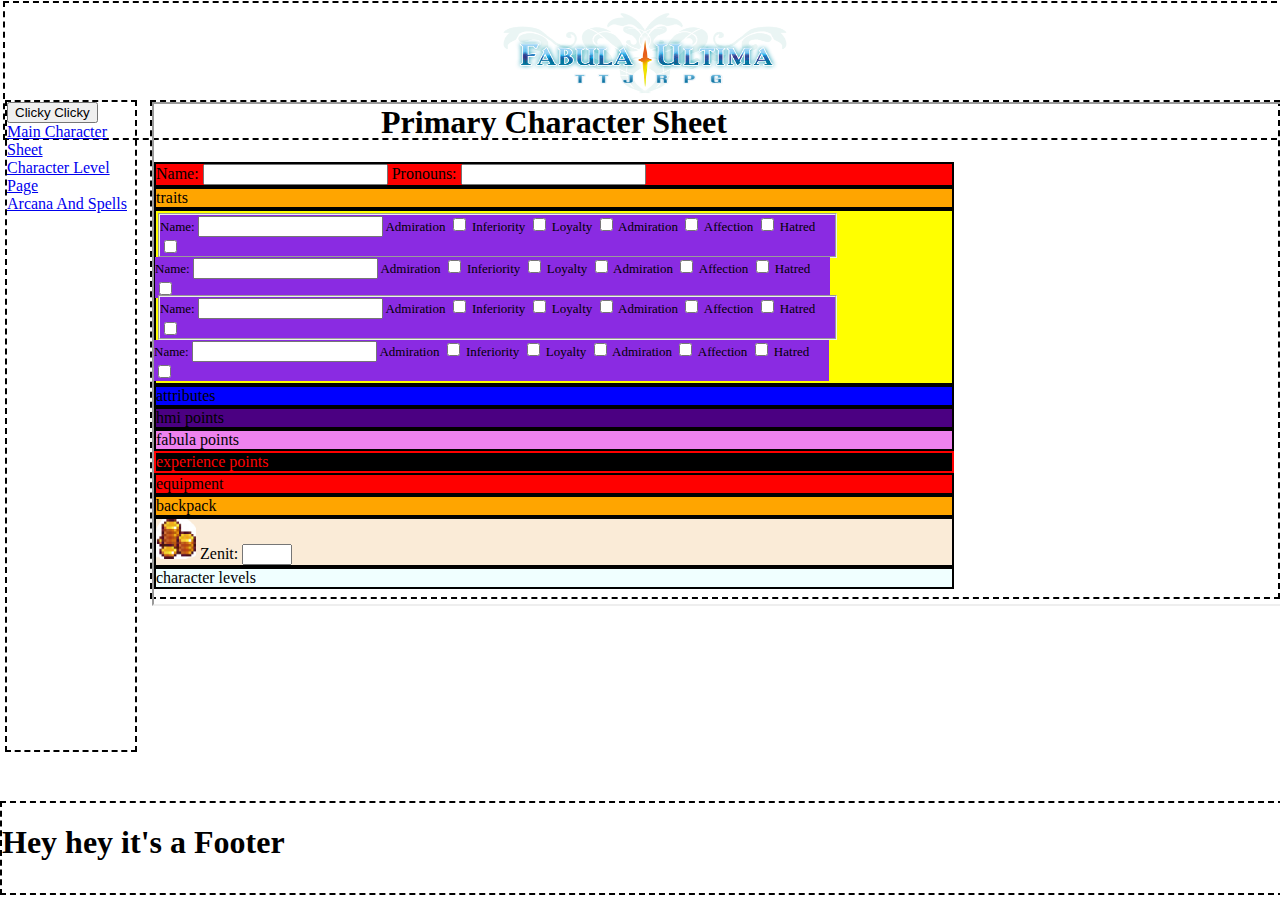
<file: index.html>
<html>
    <head>
        <title>Dynamic Fabula Ultima Character Sheet</title>
        <link rel="stylesheet" href="style.css">
        <script src="app.js"></script>
    </head>
    <body>
<div id ="root_div" > 
        <div id="root_div_banner">
           <center> <img src="images/fu-logo-trasp.png"  width="300" height="100"></center>
        </div>
        
        <div id="root_div_menu">            <button onclick="doTheThang()">Clicky Clicky</button><br>
            <a href="primaryCharacterSheet.html" target="primary_display">Main Character Sheet</a><br>
            <a href="charLevelPage.html" target="primary_display">Character Level Page</a><br>
            <a href="arcanaAndSpells.html" target="primary_display">Arcana And Spells</a><br>
        </div>

        <div  id="root_div_main" >
           
            <iframe id="target_frame" name="primary_display" src="primaryCharacterSheet.html" title="Main Character Sheet" style=" black;"></iframe>
            
        </div>

        <div id="root_div_footer" name="main_div_footer"> <h1>Hey hey it's a Footer</h1></div>
</div>
</body>

</html>
</file>
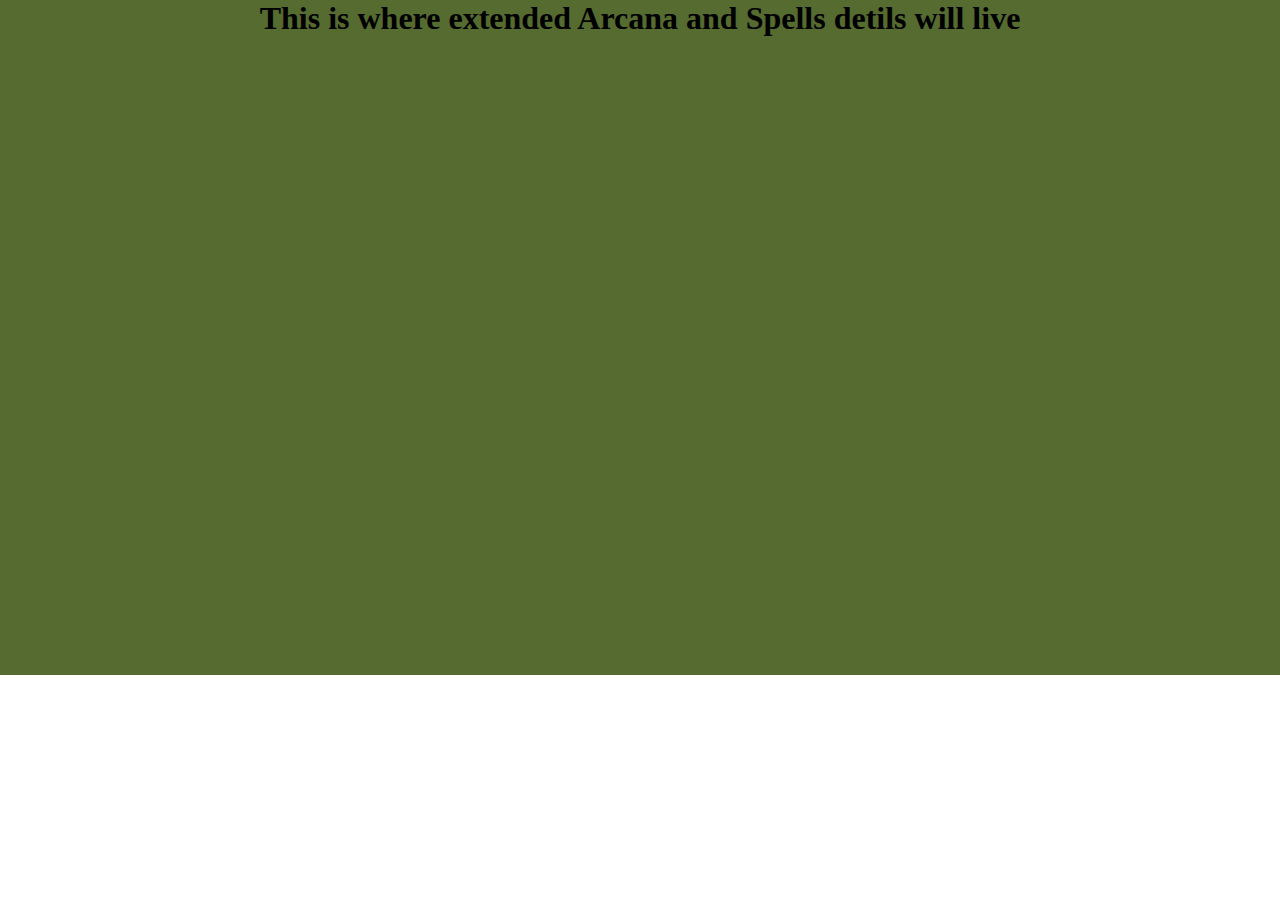
<file: arcanaAndSpells.html>
<html>
    <head>
        <link rel="stylesheet" href="style.css">
        <script src="app.js"></script>
    </head>
    <body>
        <div id="main_div" class="details_area">
            <center><h1>This is where extended Arcana and Spells detils will live</h1></center>
        </div>
    </body>
</html>
</file>
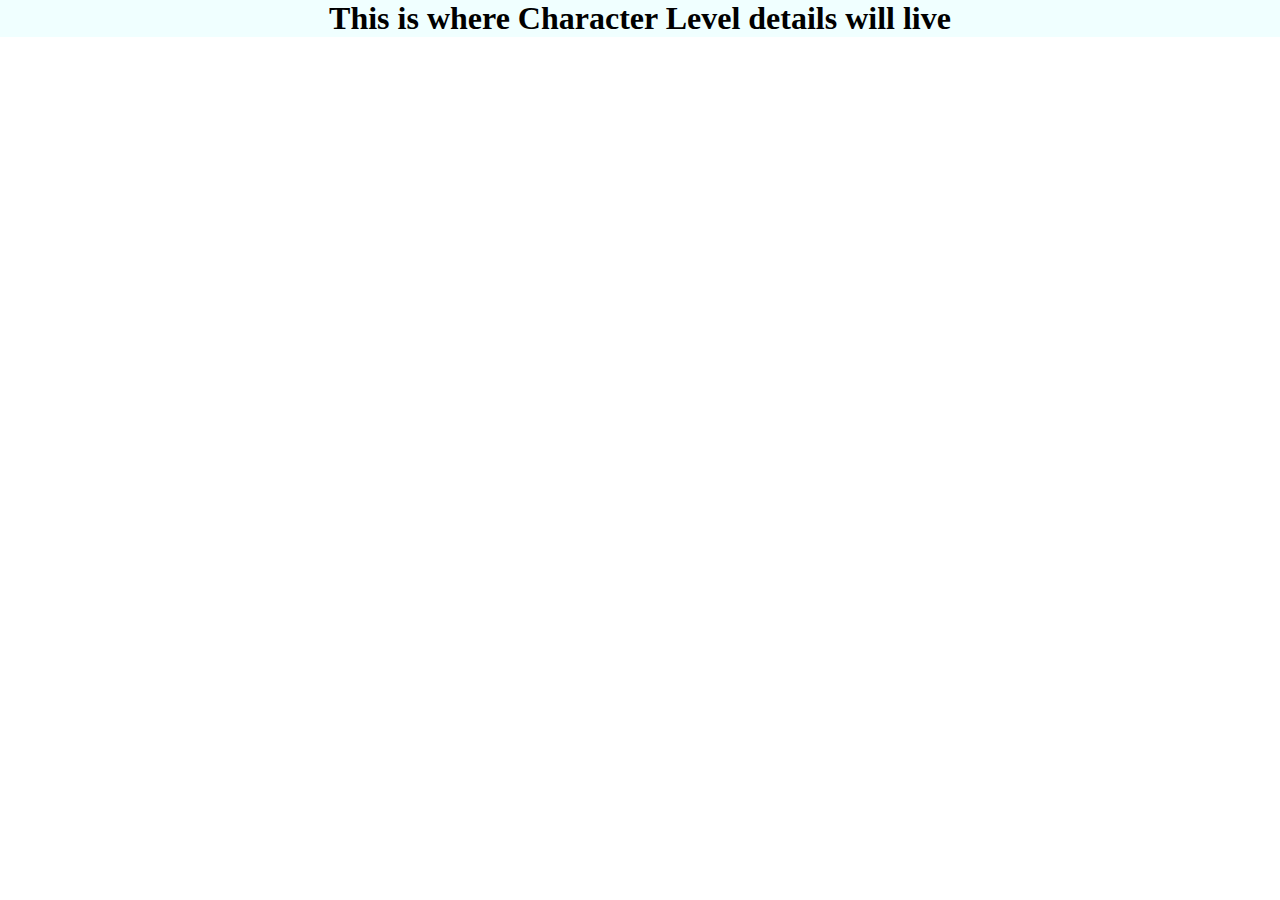
<file: charLevelPage.html>
<html>
    <head>

        <link rel="stylesheet" href="style.css">
        <script src="charactersheet.js"></script>
    </head>
    <body>
        <div id="sheet_div" class="details_area">
            <center><h1>This is where Character Level details will live</h1></center>
        </div>
    </body>
</html>
</file>
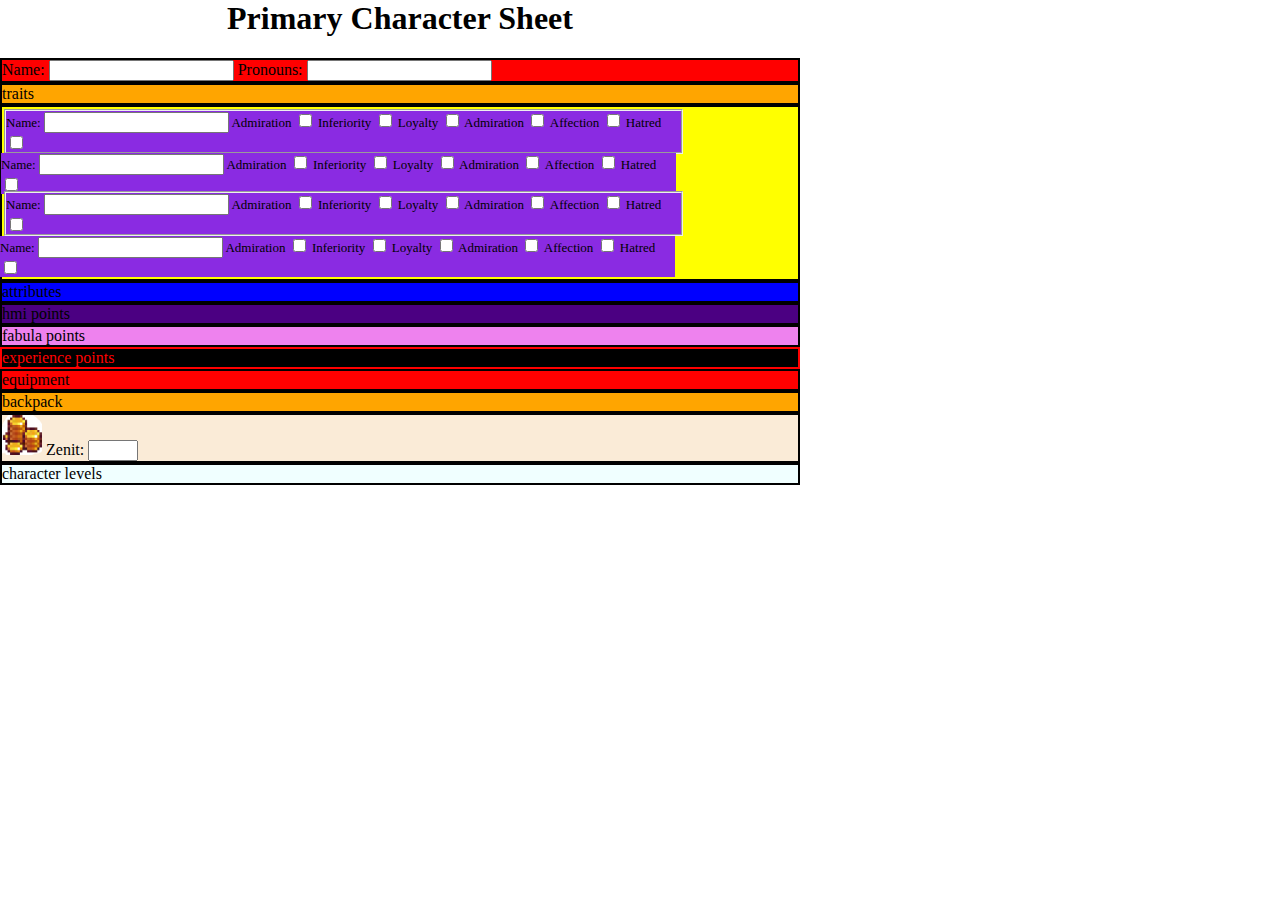
<file: primaryCharacterSheet.html>
<html>
    <head>
        <link rel="stylesheet" href="style.css">
        <script src="app.js"></script>
    </head>
    <body>
        <div id="primary_cs_frame" class="" >
            <center><h1>Primary Character Sheet</h1></center>

            <div id="identity"  class="details_area"  style="border: 2px; border-style: solid;">
                <label for="name">Name:</label>
                <input id="name" name="name" type="text" />

                <label for="pronouns"> Pronouns:</label>
                <input id="pronouns" name="pronouns" type="text" />
            </div>
    
            <div id="traits" class="details_area" height="20" width="20" style="border: 2px; border-style: solid;">
                traits
            </div>

            <div id="bonds" class="details_area" height="20" width="20" style="border: 2px; border-style: solid;">
                <div id="bond_A" class="bond_secTL">
                    <label for="bond_A_name">Name:</label>
                    <input id="bond_A_name" name="bond_A_name" type="text" />
                   <label for="bond_A_admire">Admiration</label>
                   <input type="checkbox" name="bond_A_admire" id="bond_A_admire" />
                    <label for="bond_A_infer">Inferiority</label>
                    <input type="checkbox" name="bond_A_infer" id="bond_A_infer" />
                    <label for="bond_A_loyal">Loyalty</label>
                    <input type="checkbox" name="bond_A_loyal" id="bond_A_loyal" />
                    <label for="bond_A_mistrust">Admiration</label>
                    <input type="checkbox" name="bond_A_mistrust" id="bond_A_mistrust" />
                    <label for="bond_A_affect">Affection</label>
                    <input type="checkbox" name="bond_A_affect" id="bond_A_affect" />
                    <label for="bond_A_hate">Hatred</label>
                    <input type="checkbox" name="bond_A_hate" id="bond_A_hate" />
                </div>

                <div id="bond_B"  class="bond_secTR">
                    <label for="bond_B_name">Name:</label>
                    <input id="bond_B_name" name="bond_B_name" type="text" />
                    <label for="bond_B_admire">Admiration</label>
                    <input type="checkbox" name="bond_B_admire" id="bond_B_admire" />
                    <label for="bond_B_infer">Inferiority</label>
                    <input type="checkbox" name="bond_B_infer" id="bond_B_infer" />
                    <label for="bond_B_loyal">Loyalty</label>
                    <input type="checkbox" name="bond_B_loyal" id="bond_B_loyal" />
                    <label for="bond_B_mistrust">Admiration</label>
                    <input type="checkbox" name="bond_B_mistrust" id="bond_B_mistrust" />
                    <label for="bond_B_affect">Affection</label>
                    <input type="checkbox" name="bond_B_affect" id="bond_B_affect" />
                    <label for="bond_B_hate">Hatred</label>
                    <input type="checkbox" name="bond_B_hate" id="bond_B_hate" />
                </div>

                <div id="bond_C"  class="bond_secBL">
                    <label for="bond_C_name">Name:</label>
                    <input id="bond_C_name" name="bond_C_name" type="text" />
                    <label for="bond_C_admire">Admiration</label>
                    <input type="checkbox" name="bond_C_admire" id="bond_C_admire" />
                    <label for="bond_C_infer">Inferiority</label>
                    <input type="checkbox" name="bond_C_infer" id="bond_C_infer" />
                    <label for="bond_C_loyal">Loyalty</label>
                    <input type="checkbox" name="bond_C_loyal" id="bond_C_loyal" />
                    <label for="bond_C_mistrust">Admiration</label>
                    <input type="checkbox" name="bond_C_mistrust" id="bond_C_mistrust" />
                    <label for="bond_C_affect">Affection</label>
                    <input type="checkbox" name="bond_C_affect" id="bond_C_affect" />
                    <label for="bond_C_hate">Hatred</label>
                    <input type="checkbox" name="bond_C_hate" id="bond_C_hate" />
                </div>

                <div id="bond_D"  class="bond_secBR">
                    <label for="bond_D_name">Name:</label>
                    <input id="bond_D_name" name="bond_D_name" type="text" />
                    <label for="bond_D_admire">Admiration</label>
                    <input type="checkbox" name="bond_D_admire" id="bond_D_admire" />
                    <label for="bond_D_infer">Inferiority</label>
                    <input type="checkbox" name="bond_D_infer" id="bond_D_infer" />
                    <label for="bond_D_loyal">Loyalty</label>
                    <input type="checkbox" name="bond_D_loyal" id="bond_D_loyal" />
                    <label for="bond_D_mistrust">Admiration</label>
                    <input type="checkbox" name="bond_D_mistrust" id="bond_D_mistrust" />
                    <label for="bond_D_affect">Affection</label>
                    <input type="checkbox" name="bond_D_affect" id="bond_D_affect" />
                    <label for="bond_D_hate">Hatred</label>
                    <input type="checkbox" name="bond_D_hate" id="bond_D_hate" />
                </div>


            </div>
            <div id="attributes" class="details_area" height="20" width="20" style="border: 2px; border-style: solid;">
                attributes
            </div>
            <div id="hmi_points" class="details_area" height="20" width="20" style="border: 2px; border-style: solid;">
                hmi points
            </div>
            <div id="fabula_points" class="details_area" height="20" width="20" style="border: 2px; border-style: solid;">
                fabula points
            </div>
            <div id="experience_points" class="details_area" height="20" width="20" style="border: 2px; border-style: solid;">
                experience points
            </div>
            <div id="equipment" class="details_area" height="20" width="20" style="border: 2px; border-style: solid;">
                equipment
            </div>
            <div id="backpack" class="details_area" height="20" width="20" style="border: 2px; border-style: solid;">
                backpack
            </div>
            <div id="zenit" class="details_area" style="border: 2px; border-style: solid;">
                <img src="images/CoinStack.png" style="height:40px;width:40px;">
                <label for="zenit_amnt">Zenit:</label>
                <input id="zenit_amnt" name="zenit_amnt" type="text"/>
            </div>
            <div id="character_levels" class="details_area" height="20" width="20" style="border: 2px; border-style: solid;">
                character levels
            </div>
        </div>
    </body>
</html>
</file>
<file: style.css>
/*Base html tags*/
body {
    padding: 0;
    margin: 0;
    max-width: 100%;
    overflow: hidden;
    position: relative;
}



/*id tags*/
#root_div{
    height:100%;
    width:100%;
}
#root_div_banner{
    height:15%;
    width:100%;
    position:absolute;
    top:1px;
    left:3px;
    border: 2px;
    border-style:dashed;
}
#root_div_menu{
    height:72%;
    width:10%;
    position:absolute;
    top:100px;
    left:5px;
    border: 2px;
    border-style:dashed;
}
#root_div_main{
    height:55%;
    width:88%;
    position:absolute;
    top:100px;
    left:150px;
    border: 2px;
    border-style:dashed;

}
#root_div_footer{
    position:absolute;
    width:100%;
    height:10%;
    bottom:5px;
    left:0px;
    border: 2px;
    border-style:dashed;
}

#main_div {
    background-color: darkolivegreen;
    color: black;
    height: 75%;
    width: 100%;
}

#banner{
    height:15%;
    width:100%;
}

#target_frame{
    height: 500px;
    width: 100%;
}

#attributes {
    background-color: blue;

}

#hmi_points{
background-color: indigo;
}

#hit_points {
    background-color: green;
}

#fabula_points {        
    background-color: violet;
}
#experience_points{        
    background-color: brown;
}
#levels{        
    background-color: antiquewhite;
}
#equipment{
    background-color: antiquewhite;

}
#zenit{
    background-color: antiquewhite;
}
#identity{
    background-color: red;
}
#experience_points{
    background-color: black;
    color: red;
}
#equipment{
    background-color: red;
}
#backpack{background-color: orange;}

#character_level{background-color: yellow;}

#traits{
    background-color: orange;
}
#bonds{
    background-color:yellow;
}

#primary_cs_frame{
    color: black;
    height:500px; 
    width:800px;
}

#zenit_amnt{
    width:50px;

}

/*class tags*/
.title_bubble_vert{
    background-color: darkgrey;

}

.bond_secTL{
    background-color: blueviolet;
    font-size: small;
    border: 2px;
    border-style:groove;
    position:relative;
    top:2px;
    left:2px;
    width:675px;
}
.bond_secBL{
    background-color: blueviolet;
    font-size: small;
    border: 2px;
    border-style:groove;
    position:relative;
    bottom:2px;
    left:2px;
    width:675px;
}
.bond_secTR{
    background-color: blueviolet;
    font-size: small;
    border: 2px;
    position:relative;
    top:1px;
    right:1px;
    width:675px;
}
.bond_secBR{
    background-color: blueviolet;
    font-size: small;
    border: 2px;
    position:relative;
    bottom:2px;
    right:2px;
    width:675px;
}

.title_bubble_horiz{
    background-color:aquamarine;

}


.details_area{
    background-color: azure;
}

.main_frame{
    background-color: whitesmoke;
}
</file>
